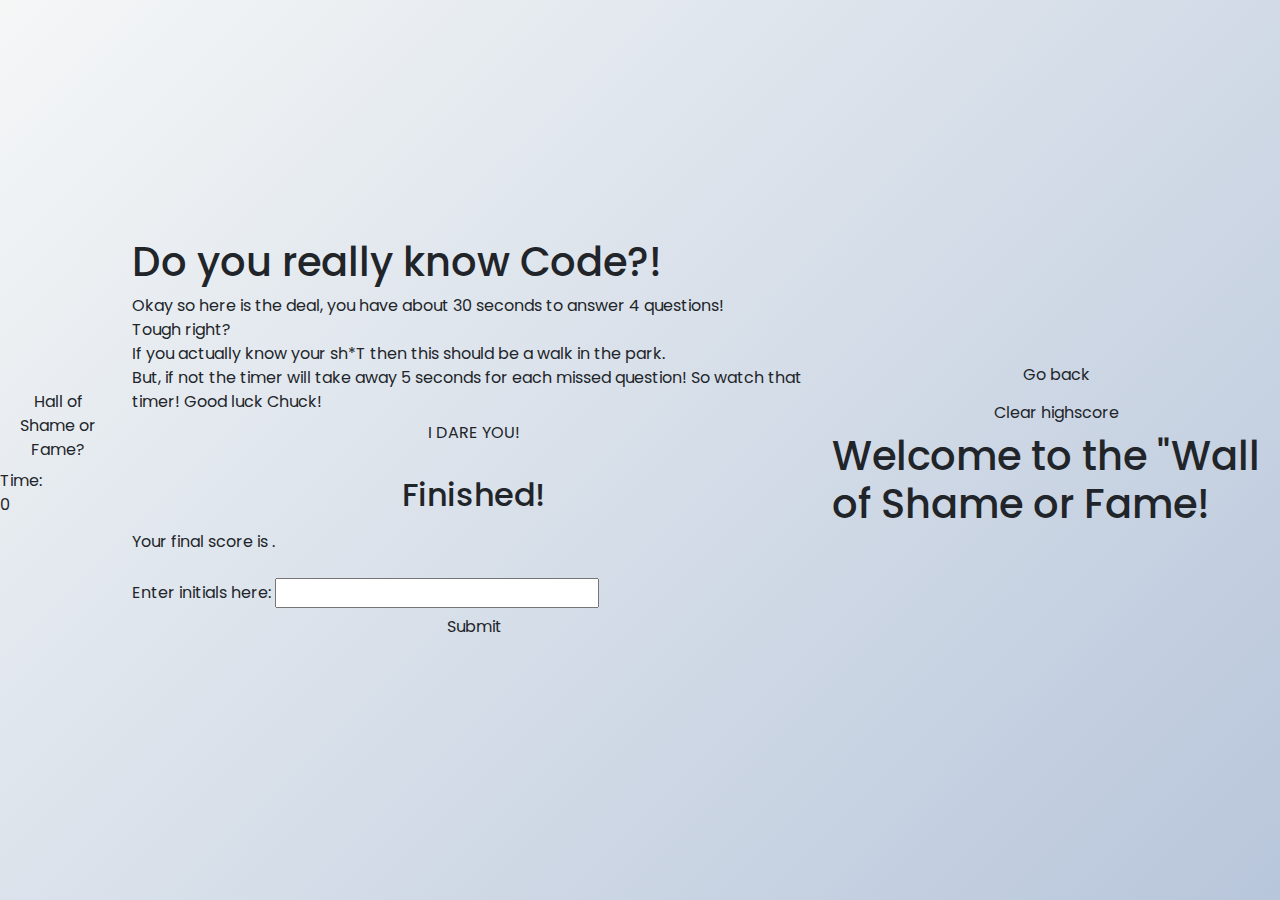
<file: Index.html>
<!DOCTYPE html>
<html lang="en">
<head>
    <meta charset="UTF-8">
    <meta http-equiv="X-UA-Compatible" content="IE=edge">
    <meta name="viewport" content="width=device-width, initial-scale=1.0">
    <link
      rel="stylesheet"
      href="https://stackpath.bootstrapcdn.com/bootstrap/4.3.1/css/bootstrap.min.css" >
    <!-- Google fonts -->
    <link href="https://fonts.googleapis.com/css2?family=Amatic+SC:wght@700&display=swap" rel="stylesheet">
    <link rel="stylesheet" href="https://cdnjs.cloudflare.com/ajax/libs/font-awesome/5.11.2/css/all.min.css" >
    <link rel="stylesheet" href="./Assets/css/style.css" />
    <title>Do you know Code?</title>
</head>

<body>
  <header class="header">
    <div class="highscore">
        <button class= "highscoreBtn btn">Hall of Shame or Fame?</a></button>
    </div>
    <div class="time">
        <div>Time:  </div><div class="timer">0</div>
    </div>
</header>
    
<div class="container">
    <div id="start">
        <div>
            <h1 class="question">Do you really know Code?!</h1>
        </div>
        <div class="description">
            Okay so here is the deal, you have about 30 seconds to answer 4 questions!<br> Tough right? <br> If you actually know your sh*T then this should be a walk in the park. <br> But, if not the timer will take away 5 seconds for each missed question! So watch that timer!
            Good luck Chuck! 
        </div>
        <button class="start-btn btn">
            I DARE YOU!
        </button>
    </div>
    <div class="quiz">
        <h1 class="questions"></h1>
        <div class="answers"></div>
    </div>
    <div id="end" class=" end hide">
            <h2>Finished!</h2>
            <p>Your final score is <span id="score"></span>. <br><br>
            Enter initials here: <input type="text" id="initials" max="3"/>
            <button id="submit" class="btn">Submit</button></p>
    </div>
    
</div>

<div id="highscores" class="highscores hide">
  <navbar> 
    <button class="back-btn btn">Go back</button>
    <button class="clear-btn btn">Clear highscore</button>
  </navbar>  
  <h1>Welcome to the "Wall of Shame or Fame!</h1>
    <ol class="ol"></ol>
</div>
    
<div id="correct" class="correct hide"></div>

<script src="./Assets/js/script.js"></script>
</body>

</html>
</file>
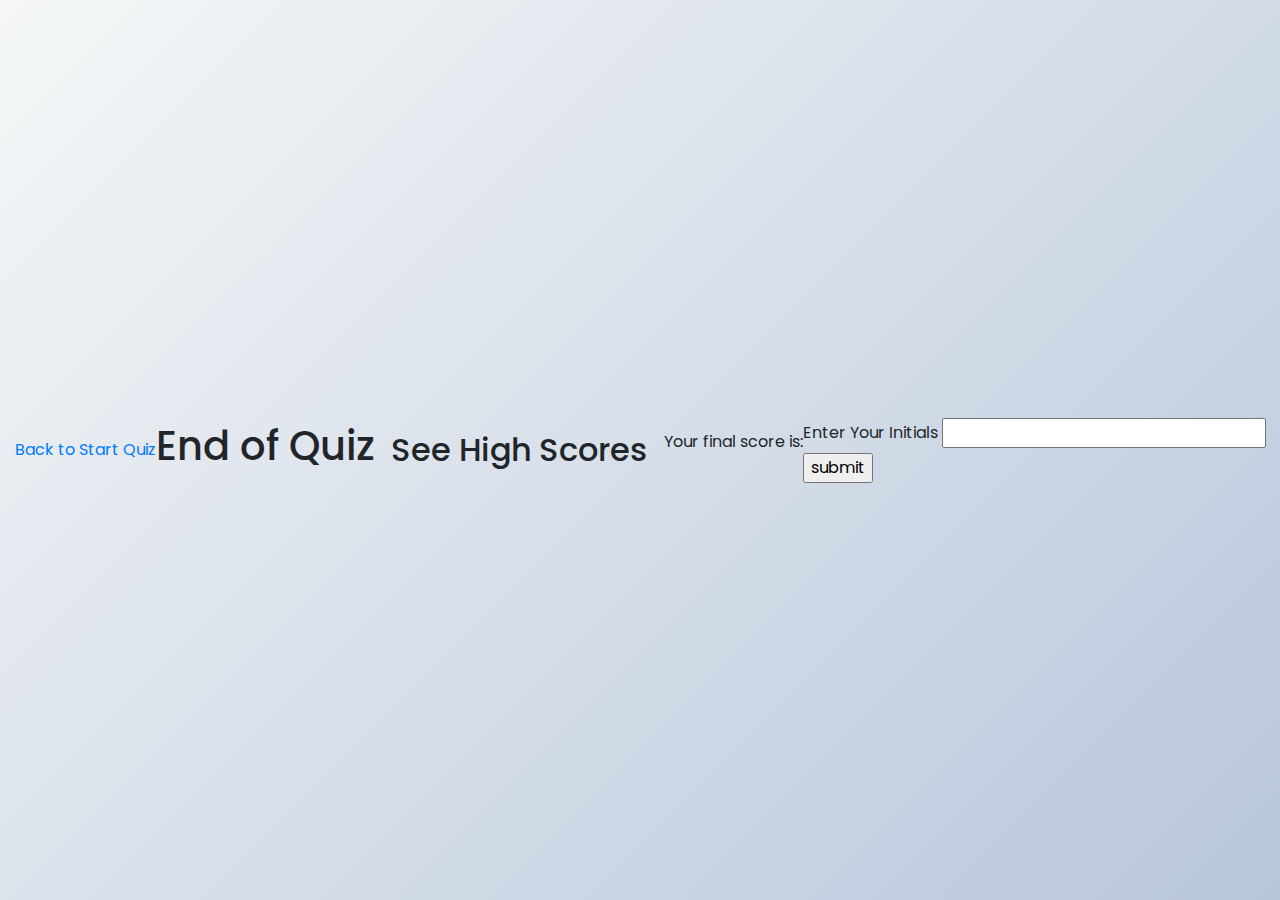
<file: highscorespage.html>
<!DOCTYPE html>
<!DOCTYPE html>
<html lang="en">
<head>
    <meta charset="UTF-8">
    <meta http-equiv="X-UA-Compatible" content="IE=edge">
    <meta name="viewport" content="width=device-width, initial-scale=1.0">
    <link rel="stylesheet" href="https://stackpath.bootstrapcdn.com/bootstrap/4.3.1/css/bootstrap.min.css" >
    <!-- Google fonts -->
    <link href="https://fonts.googleapis.com/css2?family=Amatic+SC:wght@700&display=swap" rel="stylesheet">
    <link rel="stylesheet" href="https://cdnjs.cloudflare.com/ajax/libs/font-awesome/5.11.2/css/all.min.css" >
    <link rel="stylesheet" href="./Assets/css/style.css" />
    <title>High Scores</title>
</head>
<body>
    <div class="welcome-page">
        <a id="quiz-start-page" href="./index.html">Back to Start Quiz</a>
    </div>
    <h1 class="end-scorepage">End of Quiz</h1>
    <h2 class="see-scorepage">See High Scores</h2> 
    <!-- Final Score -->
    <div class="final-score" id="score">
        <p id="your-score">Your final score is:</p>
    </div>
    <form class="your-initials">
        <label for="your initials">Enter Your Initials</label>
        <input type="text" name="initials" id="initials" required> 
        <div>
            <input type="submit" value = "submit">
        </div>
    </form>
</section>
</section>
<script src="./Assets/js/highscore.js"></script>
</body>
</html>
</file>
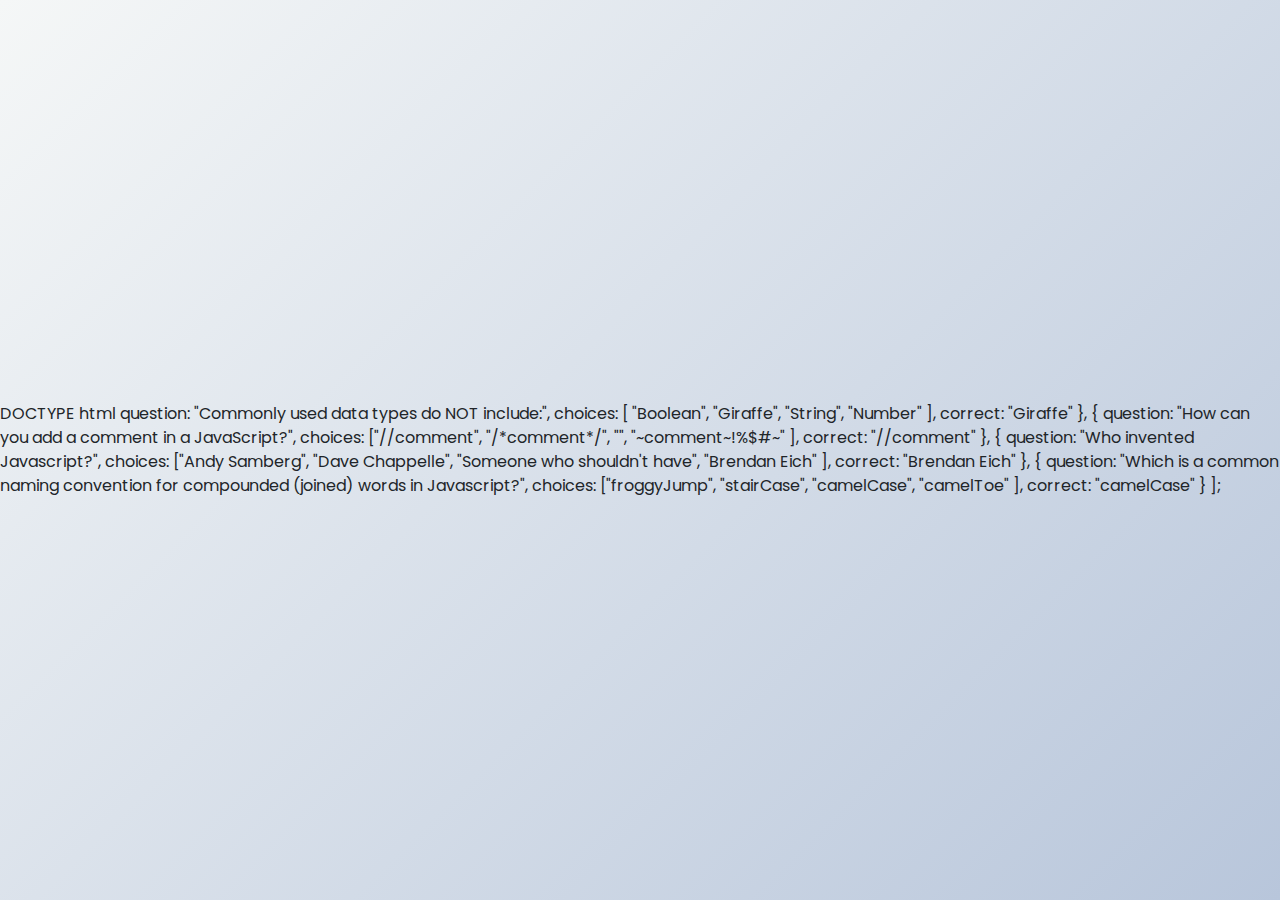
<file: questions.html>
DOCTYPE html
<!DOCTYPE html>
<html lang="en">
<head>
    <meta charset="UTF-8">
    <meta http-equiv="X-UA-Compatible" content="IE=edge">
    <meta name="viewport" content="width=device-width, initial-scale=1.0">
    <link
    rel="stylesheet"
    href="https://stackpath.bootstrapcdn.com/bootstrap/4.3.1/css/bootstrap.min.css" >
  <!-- Google fonts -->
  <link href="https://fonts.googleapis.com/css2?family=Amatic+SC:wght@700&display=swap" rel="stylesheet">
  <link rel="stylesheet" href="https://cdnjs.cloudflare.com/ajax/libs/font-awesome/5.11.2/css/all.min.css" >
  <link rel="stylesheet" href="./Assets/css/style.css" />  
    <title>Game Time Quiz</title>
</head>
<body>

            question: "Commonly used data types do NOT include:",
            choices: [
                "Boolean", 
                "Giraffe", 
                "String", 
                "Number"
            ],
            correct: "Giraffe"
        },
        {
            question: "How can you add a comment in a JavaScript?",
            choices: ["//comment",
                "/*comment*/",
                "<!--comment-->", 
                "~comment~!%$#~"
            ],
            correct: "//comment"
        },
        {
            question: "Who invented Javascript?",
            choices: ["Andy Samberg", 
                "Dave Chappelle", 
                "Someone who shouldn't have", 
                "Brendan Eich"
            ],
            correct: "Brendan Eich"
        },
        {
            question: "Which is a common naming convention for compounded (joined) words in Javascript?",
            choices: ["froggyJump", 
                "stairCase", 
                "camelCase", 
                "camelToe"
            ],
            correct: "camelCase"
        }
    ];

    
</body> 
    <script src="./Assets/js/script.js"></script>
</html>
</file>
<file: Assets/css/style.css>
/* :root {
  --blue: #0c3559;
}

body{
	font-size: 20px;
	font-family: sans-serif;
	color: #333;
}
.question{
	font-weight: 600;
}
.answers {
    margin-bottom: 20px;
}
#submit{
	font-family: sans-serif;
	font-size: 20px;
	background-color: #297;
	color: #fff;
	border: 0px;
	border-radius: 3px;
	padding: 20px;
	cursor: pointer;
	margin-bottom: 20px;
}
#submit:hover{
	background-color: #3a8;
} */


@import url('https://fonts.googleapis.com/css2?family=Poppins:wght@200;300;400;500&display=swap');

*{
  box-sizing: border-box;
}
body{
  background-color: #b8c6db;
  background-image: linear-gradient(315deg, #b8c6db 0%, #f5f7f7 100%);
  font-family: 'Poppins', sans-serif;
  display: flex;
  align-items: center;
  justify-content: center;
  height: 100vh;
  overflow: hidden;
  margin: 0;
}
.quiz-container{
  background-color: #fff;
  border-radius: 10px;
  box-shadow: 0 0 10px 2px rgba(100, 100, 100, 0.1);
  width: 600px;
  overflow: hidden;
}
.quiz-header{
  padding: 4rem;
}
h2{
  padding: 1rem;
  text-align: center;
  margin: 0;
}

ul{
  list-style-type: none;
  padding: 0;
}
ul li{
  font-size: 1.2rem;
  margin: 1rem 0;
}
ul li label{
  cursor: pointer;
}
button{
  background-color: #03cae4;
  color: #fff;
  border: none;
  display: block;
  width: 100%;
  cursor: pointer;
  font-size: 1.1rem;
  font-family: inherit;
  padding: 1.3rem;
}
button:hover{
  background-color: #04adc4;
}
button:focus{
  outline: none;
  background-color: #44b927;
}
</file>
